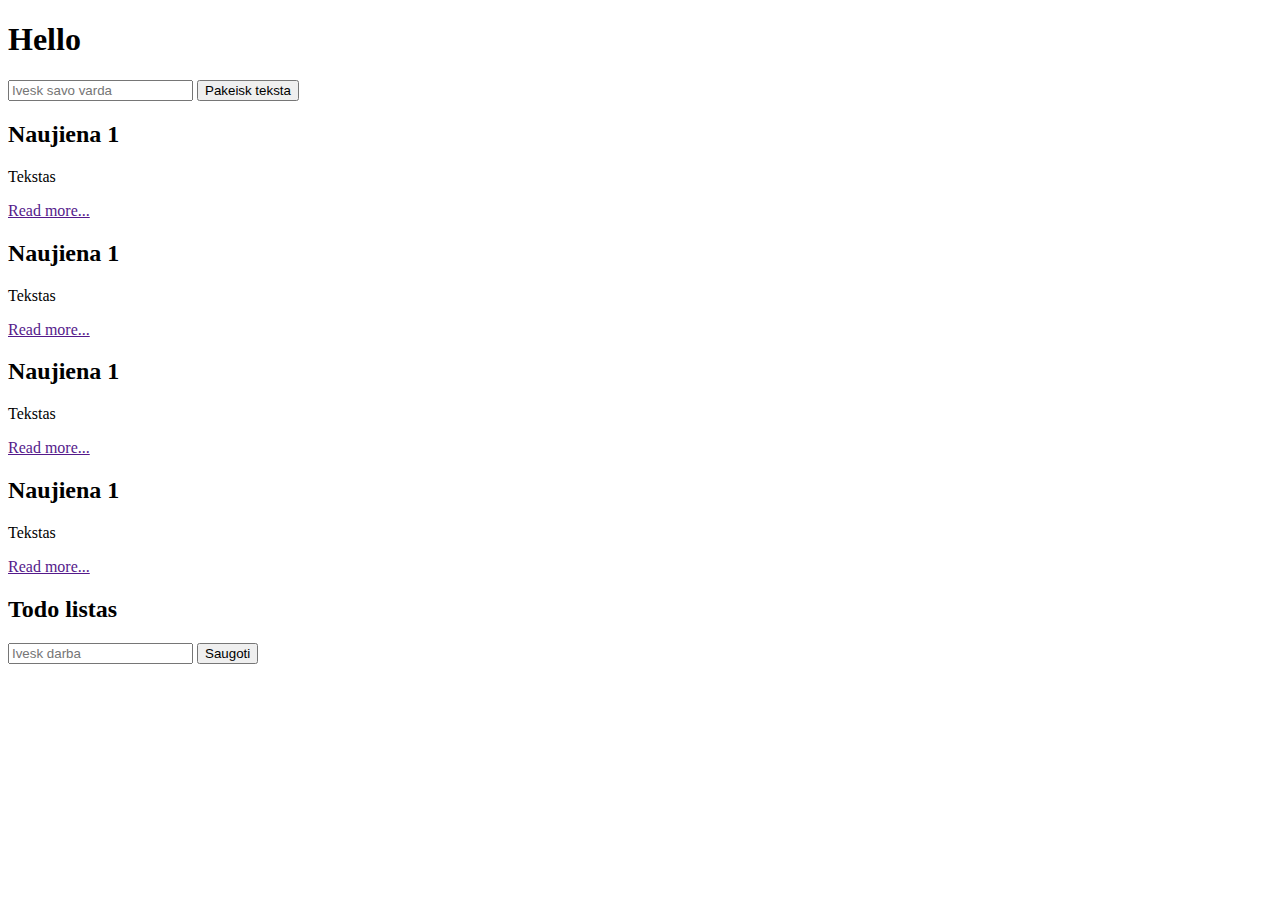
<file: klases darbai/index.html>
<!DOCTYPE html>
<html lang="en">
<head>
    <meta charset="UTF-8">
    <meta name="viewport" content="width=device-width, initial-scale=1.0">
    <title>DOM API</title>
</head>
<body>
    <header>
        <h1>Hello</h1>
    </header>
    <section>
        <form>
            <input type="text" placeholder="Ivesk savo varda">
            <button type="submit">Pakeisk teksta</button>
        </form>
    </section>
    <section>
        <article class="super">
            <h2>Naujiena 1</h2>
            <p>Tekstas</p>
            <a href="">Read more...</a>
        </article>
        <article id="vip">
            <h2>Naujiena 1</h2>
            <p>Tekstas</p>
            <a href="">Read more...</a>
        </article>
        <article>
            <h2>Naujiena 1</h2>
            <p>Tekstas</p>
            <a href="">Read more...</a>
        </article>
        <article>
            <h2>Naujiena 1</h2>
            <p>Tekstas</p>
            <a href="">Read more...</a>
        </article>
    </section>
    <section class="todo">
        <h2>Todo listas</h2>
        <form>
            <input type="text" placeholder="Ivesk darba">
            <button type="submit">Saugoti</button>
        </form>
        <ul>

        </ul>
    </section>


    <script src="./js.js"></script>
</body>
</html>
</file>
